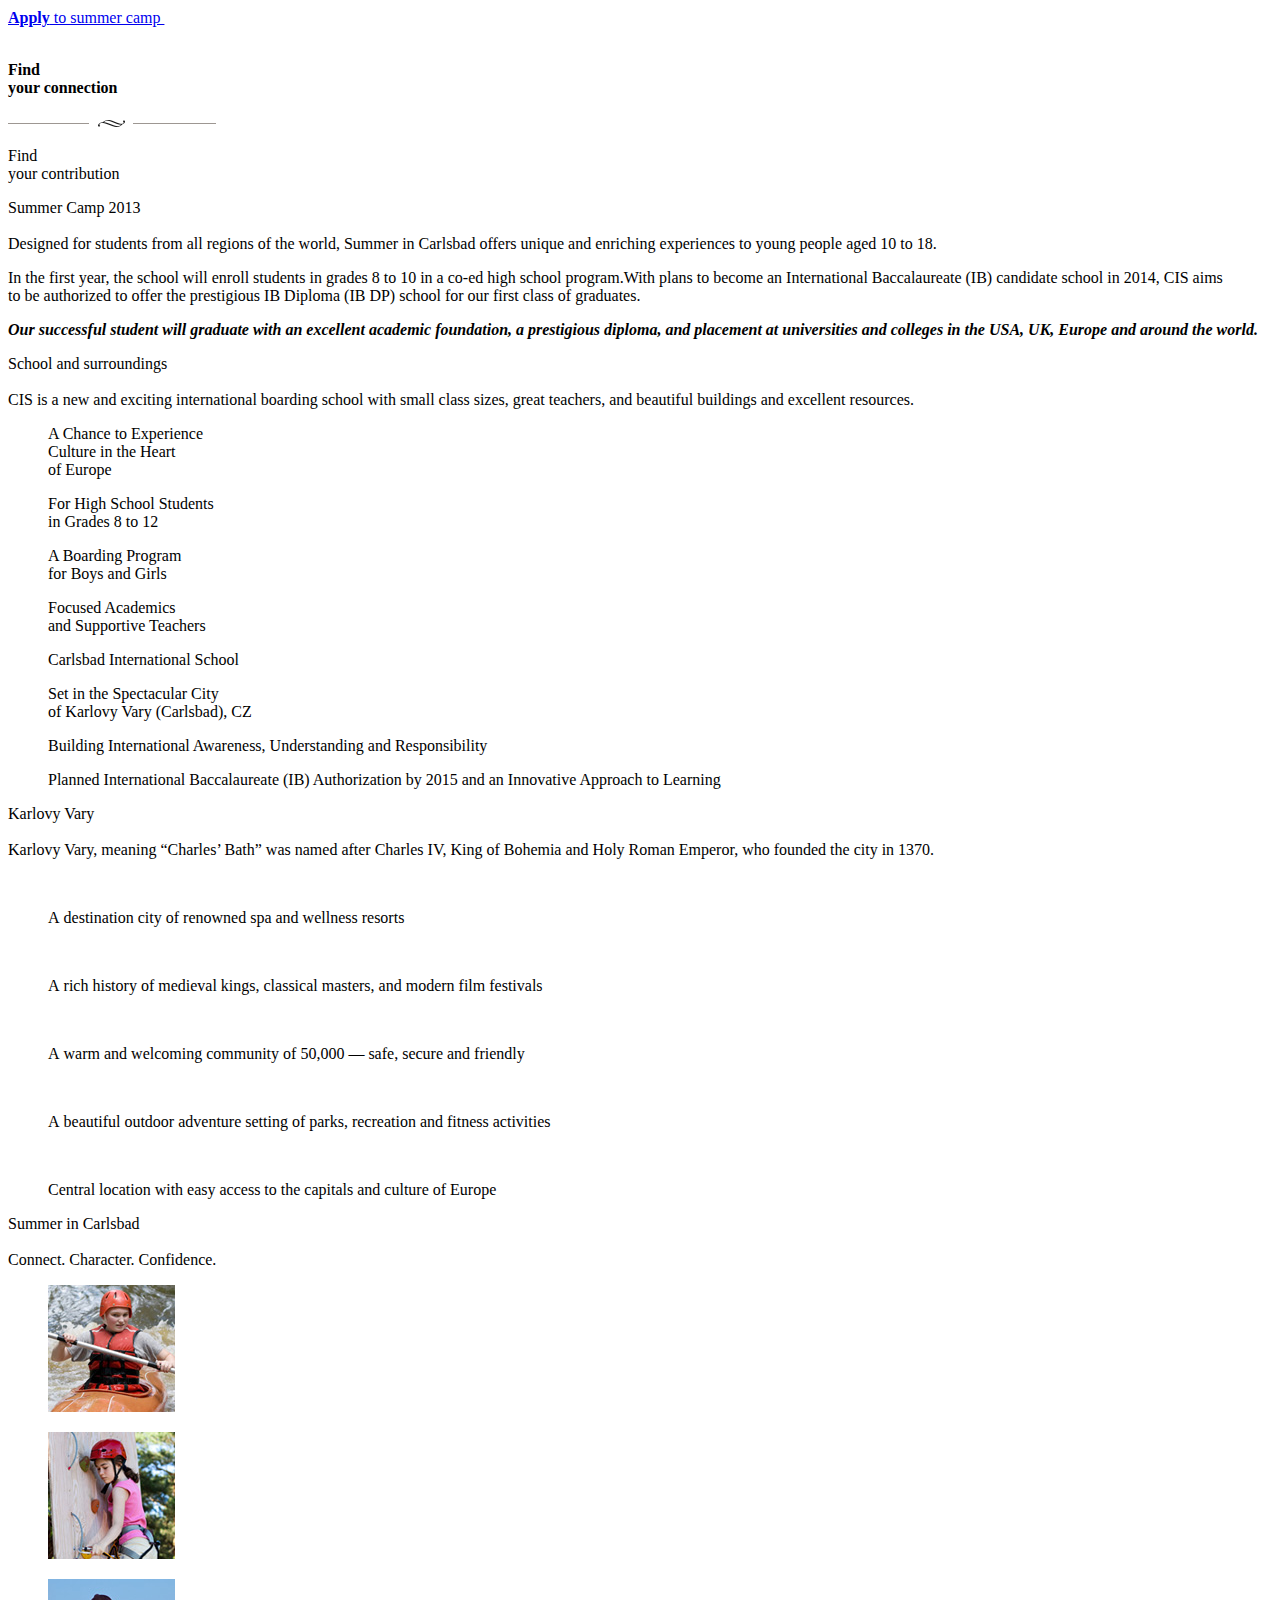
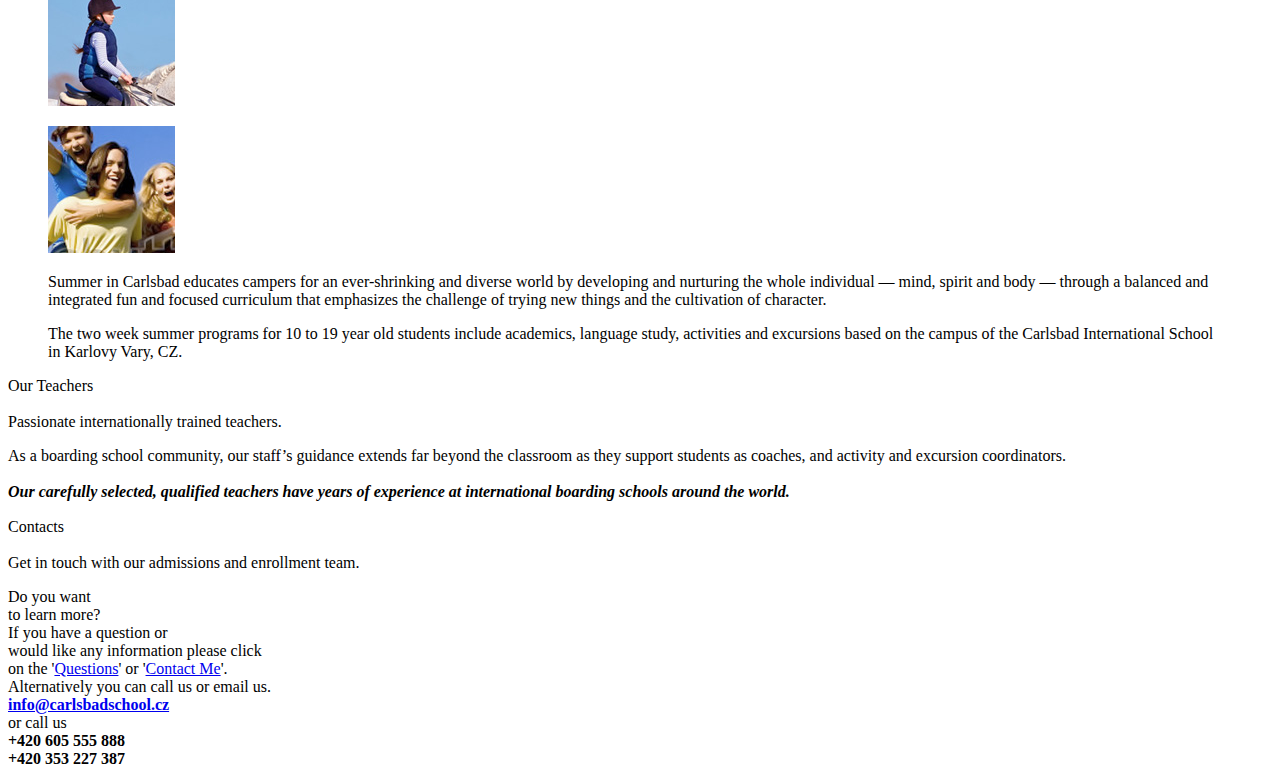
<file: index.html>
<!DOCTYPE HTML>
<!--[if IE 8]><html lang="ru-RU" class="no-js ie8"><![endif]-->
<!--[if IE 9]><html lang="ru-RU" class="no-js ie9"><![endif]-->
<html lang="ru-RU" class="no-js">
  <head>
    <title>Carlsbad International School</title>
    <!--#include virtual='/views/layouts/_head.html' -->
  </head>
  <body class="page__index">

    <!--#include virtual='/views/layouts/_header.html' -->

    <section id="section" class="section" role="main">

      <div class="register"><a href="/files/reg.pdf" target="_blank"><b>Apply</b> to summer camp <img src="/img/arrow.png" alt=""></a></div>

      <nav class="section-nav">
        <a href="#about_us" class="section-nav_i section-nav_i__current" title="About Us"><img src="/img/blank.gif" alt="About Us" title="About Us"></a>
        <a href="#carlsbad" class="section-nav_i" title="Carlsbad"><img src="/img/blank.gif" alt="Carlsbad" title="Carlsbad"></a>
        <a href="#academics" class="section-nav_i" title="Academics"><img src="/img/blank.gif" alt="Academics" title="Academics"></a>
        <a href="#summer_camp" class="section-nav_i" title="Summer Camp"><img src="/img/blank.gif" alt="Summer Camp" title="Summer Camp"></a>
        <a href="#our_teachers" class="section-nav_i" title="Our Teachers"><img src="/img/blank.gif" alt="Our Teachers" title="Our Teachers"></a>
        <a href="#contacts" class="section-nav_i" title="Contacts"><img src="/img/blank.gif" alt="Our Teachers" title="Contacts"></a>
      </nav>
      
      <section class="screen screen__1">
        <div class="screen_layer screen_layer__1">
          <div class="screen_layer screen_layer__2">
            <div class="ctn">
              <div class="info info__index"><p><b>Find<br>your connection</b></p><img src="/img/promo-hr.png" alt=""><p>Find<br>your contribution</p></div>
              <div class="screen_caption screen_caption__bottom" id="about_us">
                <div class="screen_cnt">
                  <header class="screen_header">Summer Camp 2013</header>
                  <div class="screen_hr"><img src="/img/blank.gif" alt="" class="ico-64 ico-64__1"></div>
                  <article class="screen_article">Designed for students from all regions of the world, Summer in Carlsbad offers unique and enriching experiences to&nbsp;young&nbsp;people aged 10 to 18.</article>
                </div>
              </div>
            </div>
          </div>
        </div>
      </section>
      
      <section class="cnt-block">
        <div class="ctn tx-c">
          <div class="cols-16 offset-1">
            <p class="m-b_6">In&nbsp;the first year, the school will enroll students in&nbsp;grades 8&nbsp;to&nbsp;10&nbsp;in&nbsp;a&nbsp;co-ed high school program.With plans to&nbsp;become an&nbsp;International Baccalaureate (IB) candidate school in&nbsp;2014, CIS aims to&nbsp;be&nbsp;authorized to&nbsp;offer the prestigious IB&nbsp;Diploma (IB&nbsp;DP) school for our first class of&nbsp;graduates.</p>
            <p class="m-b_2"><b><i>Our successful student will graduate with an&nbsp;excellent academic foundation, a&nbsp;prestigious diploma, and placement at&nbsp;universities and colleges in&nbsp;the USA, UK, Europe and around the world.</i></b></p>
            <div class="hr cols-2 offset-7"></div>
          </div>
        </div>
      </section>

      <section class="screen screen__2">
        <div class="screen_layer screen_layer__1">
          <div class="screen_layer screen_layer__2">
            <div class="ctn">
              <div class="screen_caption screen_caption__bottom" id="carlsbad">
                <div class="screen_cnt">
                  <header class="screen_header">School and surroundings</header>
                  <div class="screen_hr"><img src="/img/blank.gif" alt="" class="ico-64 ico-64__2"></div>
                  <article class="screen_article">CIS is a new and exciting international boarding school with small class sizes, great teachers, and beautiful buildings and&nbsp;excellent resources.</article>
                </div>
              </div>
            </div>
          </div>
        </div>
      </section>

      <section class="cnt-block">
        <div class="ctn">
          <div class="school">
            <div class="cols clearfix">
              <figure class="cols-5 f-l school_i school_i__top"><figcaption class="tx-r"><p>A Chance to Experience<br>Culture in the Heart<br>of Europe</p></figcaption></figure>
              <figure class="cols-8 f-l school_i school_i__top"><figcaption class="tx-c"><p>For High School Students<br>in Grades 8 to 12</p></figcaption></figure>
              <figure class="cols-5 f-l school_i school_i__top"><figcaption class="tx-l"><p>A Boarding Program<br>for Boys and Girls</p></figcaption></figure>
            </div>
            <div class="cols clearfix m-b_4">
              <figure class="cols-7 f-l school_i school_i__center"><figcaption class="tx-r"><p>Focused Academics<br>and Supportive Teachers</p></figcaption></figure>
              <figure class="cols-4 f-l school_i school_i__center"><figcaption class="school_name"><p>Carlsbad International School</p></figcaption></figure>
              <figure class="cols-7 f-l school_i school_i__center"><figcaption class="tx-l"><p>Set in the Spectacular City<br>of Karlovy Vary (Carlsbad), CZ</p></figcaption></figure>
            </div>
            <div class="cols clearfix">
              <figure class="cols-5 f-l school_i school_i__bottom"><figcaption class="tx-r"><p>Building International Awareness, Understanding and Responsibility</p></figcaption></figure>
              <figure class="cols-8 f-l school_i school_i__bottom"><figcaption><p></p></figcaption></figure>
              <figure class="cols-5 f-l school_i school_i__bottom"><figcaption class="tx-l"><p>Planned International Baccalaureate (IB) Authorization by 2015 and an Innovative Approach to Learning</p></figcaption></figure>
            </div>
          </div>
        </div>
      </section>

      <section class="screen screen__3">
        <div class="screen_layer screen_layer__1">
          <div class="screen_layer screen_layer__2">
            <div class="screen_layer screen_layer__3">
              <div class="screen_layer screen_layer__4">
                <div class="ctn">
                  <div class="screen_caption screen_caption__bottom" id="academics">
                    <div class="screen_cnt">
                      <header class="screen_header">Karlovy Vary</header>
                      <div class="screen_hr"><img src="/img/blank.gif" alt="" class="ico-64 ico-64__3"></div>
                      <article class="screen_article">Karlovy Vary, meaning “Charles’ Bath” was named after Charles IV, King of Bohemia and Holy Roman Emperor, who&nbsp;founded the city in 1370.</article>
                    </div>
                  </div>
                </div>
              </div>
            </div>  
          </div>
        </div>
      </section>

      <section class="cnt-block">
        <div class="ctn">
          <div class="location">
            <div class="cols-16 offset-1 m-b_6">
              <div class="cols clearfix">
                <figure class="cols-5 f-l location_i"><img src="/img/blank.gif" alt="" class="ico-location ico-location__1"><figcaption><p>A&nbsp;destination city of&nbsp;renowned spa and wellness resorts</p></figcaption></figure>
                <figure class="cols-6 f-l location_i"><img src="/img/blank.gif" alt="" class="ico-location ico-location__2"><figcaption><p>A&nbsp;rich history of&nbsp;medieval kings, classical masters, and modern film festivals</p></figcaption></figure>
                <figure class="cols-5 f-l location_i"><img src="/img/blank.gif" alt="" class="ico-location ico-location__3"><figcaption><p>A&nbsp;warm and welcoming community of&nbsp;50,000&nbsp;&mdash; safe, secure and friendly</p></figcaption></figure>
              </div>
            </div>
            <div class="cols-12 offset-3">
              <div class="cols clearfix">
                <figure class="cols-6 f-l location_i"><img src="/img/blank.gif" alt="" class="ico-location ico-location__4"><figcaption><p>A&nbsp;beautiful outdoor adventure setting of&nbsp;parks, recreation and fitness activities</p></figcaption></figure>
                <figure class="cols-6 f-l location_i"><img src="/img/blank.gif" alt="" class="ico-location ico-location__5"><figcaption><p>Central location with easy access to&nbsp;the capitals and culture of&nbsp;Europe</p></figcaption></figure>
              </div>
            </div>
          </div>
        </div>
      </section>

      <section class="screen screen__4">
        <div class="screen_layer screen_layer__1">
          <div class="screen_layer screen_layer__2">
            <div class="ctn">
              <div class="screen_caption screen_caption__bottom" id="summer_camp">
                <div class="screen_cnt">
                  <header class="screen_header">Summer in Carlsbad</header>
                  <div class="screen_hr"><img src="/img/blank.gif" alt="" class="ico-64 ico-64__4"></div>
                  <article class="screen_article">Connect. Character. Confidence.</article>
                </div>
              </div>
            </div>
          </div>
        </div>
      </section>

      <section class="cnt-block">
        <div class="ctn">
          <div class="photos">
            <div class="cols-12 offset-3 m-b_4">
              <div class="cols clearfix">
                <figure class="cols-3 f-l photos_i"><a href="#photo_01" rel="photo_01" alt="The two week summer programs for 10 to 19 year old students include academics, language study, activities and excursions based on the campus of the Carlsbad International School in Karlovy Vary, CZ." class="photos_a"><img src="/img/photos/thumb_01.jpg" alt="" class="photos_thumb" width="127" height="127"></a></figure>
                <figure class="cols-3 f-l photos_i"><a href="#photo_02" rel="photo_02" alt="The two week summer programs for 10 to 19 year old students include academics, language study, activities and excursions based on the campus of the Carlsbad International School in Karlovy Vary, CZ." class="photos_a"><img src="/img/photos/thumb_02.jpg" alt="" class="photos_thumb" width="127" height="127"></a></figure>
                <figure class="cols-3 f-l photos_i"><a href="#photo_03" rel="photo_03" alt="The two week summer programs for 10 to 19 year old students include academics, language study, activities and excursions based on the campus of the Carlsbad International School in Karlovy Vary, CZ." class="photos_a"><img src="/img/photos/thumb_03.jpg" alt="" class="photos_thumb" width="127" height="127"></a></figure>
                <figure class="cols-3 f-l photos_i"><a href="#photo_04" rel="photo_04" alt="The two week summer programs for 10 to 19 year old students include academics, language study, activities and excursions based on the campus of the Carlsbad International School in Karlovy Vary, CZ." class="photos_a"><img src="/img/photos/thumb_04.jpg" alt="" class="photos_thumb" width="127" height="127"></a></figure>
              </div>
            </div>
          </div>
          <div class="cols-14 offset-2">
            <div class="cols clearfix">
              <figure class="cols-7 f-l"><p>Summer in&nbsp;Carlsbad educates campers for an&nbsp;ever-shrinking and diverse world by&nbsp;developing and nurturing the whole individual&nbsp;&mdash; mind, spirit and body&nbsp;&mdash; through a&nbsp;balanced and integrated fun and focused curriculum that emphasizes the challenge of&nbsp;trying new things and the cultivation of&nbsp;character.</p></figure>  
              <figure class="cols-7 f-l"><p>The two week summer programs for 10&nbsp;to&nbsp;19&nbsp;year old students include academics, language study, activities and excursions based on&nbsp;the campus of&nbsp;the Carlsbad International School in&nbsp;Karlovy Vary, CZ.</p></figure>  
            </div>
          </div>
        </div>
      </section>

      <section class="screen screen__5">
        <div class="screen_layer screen_layer__1">
          <div class="screen_layer screen_layer__2">
            <div class="ctn">
              <div class="screen_caption screen_caption__bottom" id="our_teachers">
                <div class="screen_cnt">
                  <header class="screen_header">Our Teachers</header>
                  <div class="screen_hr"><img src="/img/blank.gif" alt="" class="ico-64 ico-64__5"></div>
                  <article class="screen_article">Passionate internationally trained teachers.</article>
                </div>
              </div>
            </div>
          </div>
        </div>
      </section>

      <section class="cnt-block">
        <div class="ctn">
          <div class="cols clearfix"> <!-- .m-b_4 -->
            <div class="cols-7 offset-1 f-l tx-c"><p>As&nbsp;a&nbsp;boarding school community, our staff&rsquo;s guidance extends far beyond the classroom as&nbsp;they support students as&nbsp;coaches, and activity and excursion coordinators.</p></div>
            <div class="cols-7 offset-2 f-l tx-c">
              <p style="margin: 2px 0 15px; line-height: 22px;"><b><i>Our carefully selected, qualified teachers have years of&nbsp;experience at&nbsp;international boarding schools around&nbsp;the world.</i></b></p>
              <div class="hr cols-2 block-c"></div>
            </div>
          </div>
          <!-- <div class="teachers clearfix">
            <figure class="teachers_i ico-teachers ico-teachers__1"><figcaption class="teachers_caption"><div class="teachers_name">Andrey Orlov</div><div class="teachers_post">Founder</div></figcaption></figure>
            <figure class="teachers_i ico-teachers ico-teachers__2"><figcaption class="teachers_caption"><div class="teachers_name">Gabriella Tiger</div><div class="teachers_post">Chairman</div></figcaption></figure>
            <figure class="teachers_i ico-teachers ico-teachers__3"><figcaption class="teachers_caption"><div class="teachers_name">Tim Sloman</div><div class="teachers_post">Head of School for<br>Carlsbad International<br>School</div></figcaption></figure>
            <figure class="teachers_i ico-teachers ico-teachers__4"><figcaption class="teachers_caption"><div class="teachers_name">Barbara Woker</div><div class="teachers_post">Admissions<br>& Development</div></figcaption></figure>
            <figure class="teachers_i ico-teachers ico-teachers__5"><figcaption class="teachers_caption"><div class="teachers_name">Genri Tui</div><div class="teachers_post">Finance, Operations</div></figcaption></figure>
          </div> -->
        </div>
      </section>

      <section class="screen screen__6">
        <div class="screen_layer screen_layer__1">
          <div class="screen_layer screen_layer__2">
            <div class="ctn">
              <div class="screen_caption screen_caption__top" id="contacts">
                <header class="screen_header">Contacts</header>
                <div class="screen_hr"><img src="/img/blank.gif" alt="" class="ico-64 ico-64__6"></div>
                <article class="screen_article">Get in touch with our admissions and enrollment team.</article>
              </div>
              <div class="info info__contacts">
                <p>
                  Do you want
                  <br>
                  to learn more? 
                  <br>
                  If you have a question or
                  <br>
                  would like any information please click 
                  <br>
                  on the '<a href="#">Questions</a>' or '<a href="#">Contact Me</a>'.
                  <br>
                  Alternatively you can call us or email us.
                  <br>
                  <a href="mailto:info@carlsbadschool.cz" class="info__mail-link"><b>info@carlsbadschool.cz</b></a>
                  <br>
                  or call us
                  <br>
                  <b>+420 605 555 888</b>
                  <br>
                  <b>+420 353 227 387</b>
                </p>
              </div>
            </div>
          </div>
        </div>
      </section>

    </section>

    <!--#include virtual='/views/layouts/_footer.html' -->
    <!--#include virtual='/views/layouts/_dialog.html' -->

  </body>
</html>
</file>
